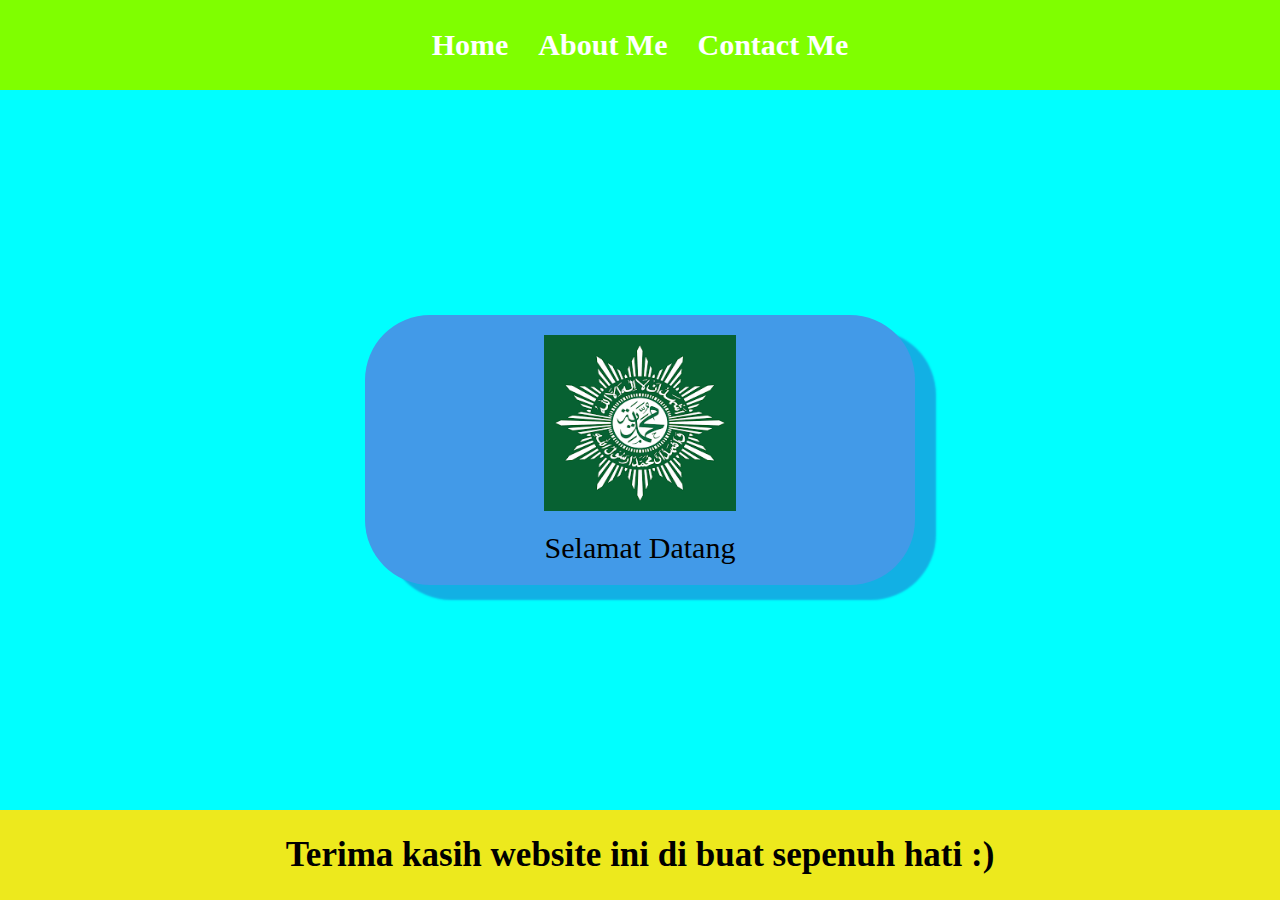
<file: Index.html>
<html>
    <head>
        <title>Buat Kamu</title>
        <link rel="stylesheet" href="style.css" />
    </head>
    <body>
        <div class="container">
        <!-- Navigation Bar -->
        <div class="container-navbar">
            <ul class="ul-navbar">
                <li class="li-navbar">
                    <a href="#" class="a-navbar">Home</a>
                </li>
                <li class="li-navbar">
                    <a href="about.html" class="a-navbar">About Me</a>
                </li>
                <li class="li-navbar">
                    <a href="contact.html" class="a-navbar">Contact Me</a>
                </li>
            </ul>
        </div>
        <!-- Navigation Bar Selesai -->

        <!-- Content 1 -->
        <div class="container-content">
            <a href="https://www.youtube.com/@mchannel1912" class="a-content">
                <img src="Muhammadiyah.png" class="img-content"/>
                <p>Selamat Datang</p>
            </a>
        </div>
        <!-- Content 1 Selesai -->

        <!-- Footer -->
        <div class="container-footer">
            <h1 class="h1-footer">Terima kasih website ini di buat sepenuh hati :)</h1>
        </div>
        <!-- Footer Selesai -->
    </div>
    </body>
</html>
</file>
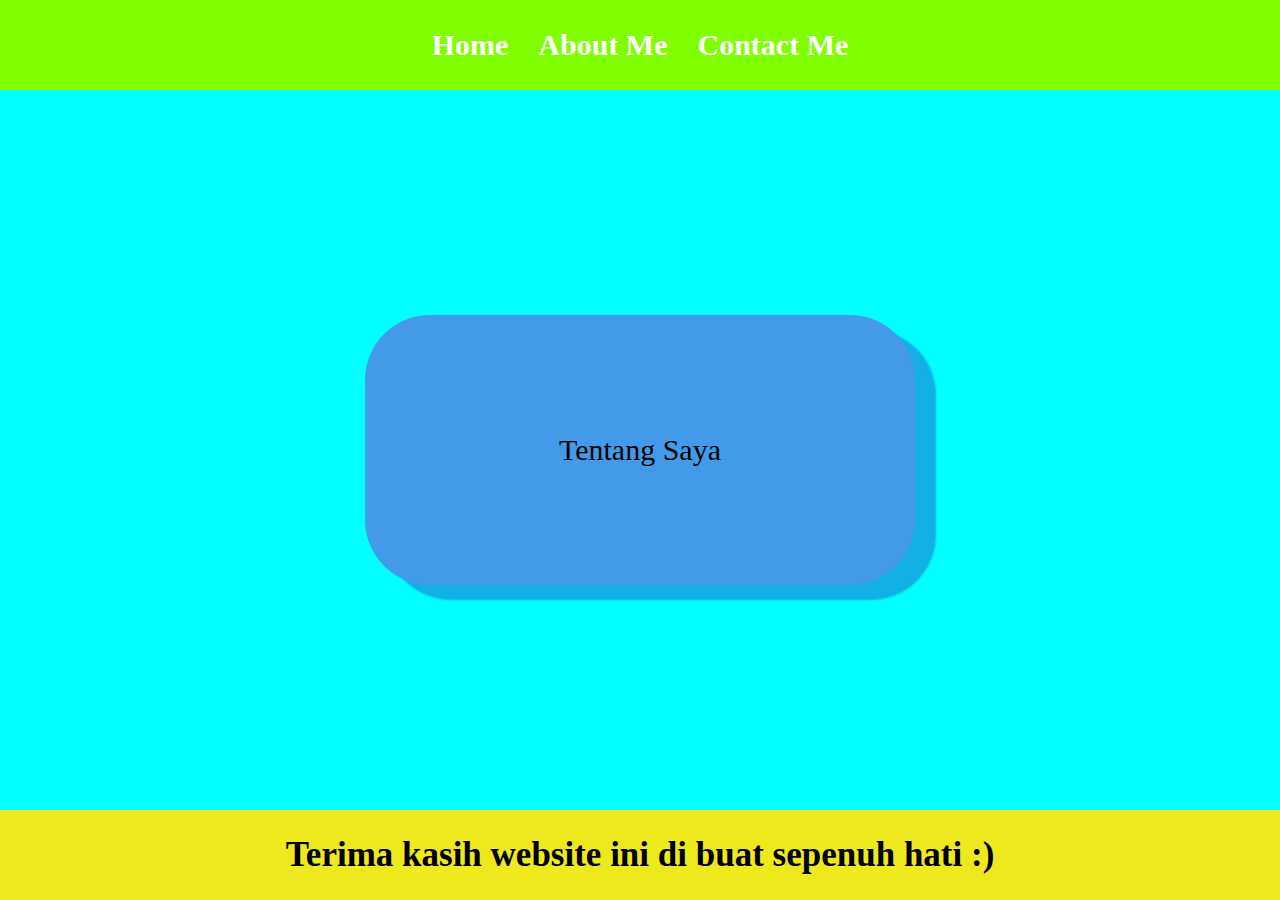
<file: about.html>
<html>
    <head>
        <title>About Me</title>
        <link rel="stylesheet" href="style.css" />
    </head>
    <body>
        <div class="container">
        <!-- Navigation Bar -->
        <div class="container-navbar">
            <ul class="ul-navbar">
                <li class="li-navbar">
                    <a href="Index.html" class="a-navbar">Home</a>
                </li>
                <li class="li-navbar">
                    <a href="about.html" class="a-navbar">About Me</a>
                </li>
                <li class="li-navbar">
                    <a href="contact.html" class="a-navbar">Contact Me</a>
                </li>
            </ul>
        </div>
        <!-- Navigation Bar Selesai -->

        <!-- Content 1 -->
        <div class="container-content">
            <a href="https://muhammadiyah.or.id" class="a-content">
                <p>Tentang Saya</p>
            </a>
        </div>
        <!-- Content 1 Selesai -->

        <!-- Footer -->
        <div class="container-footer">
            <h1 class="h1-footer">Terima kasih website ini di buat sepenuh hati :)</h1>
        </div>
        <!-- Footer Selesai -->
    </div>
    </body>
</html>
</file>
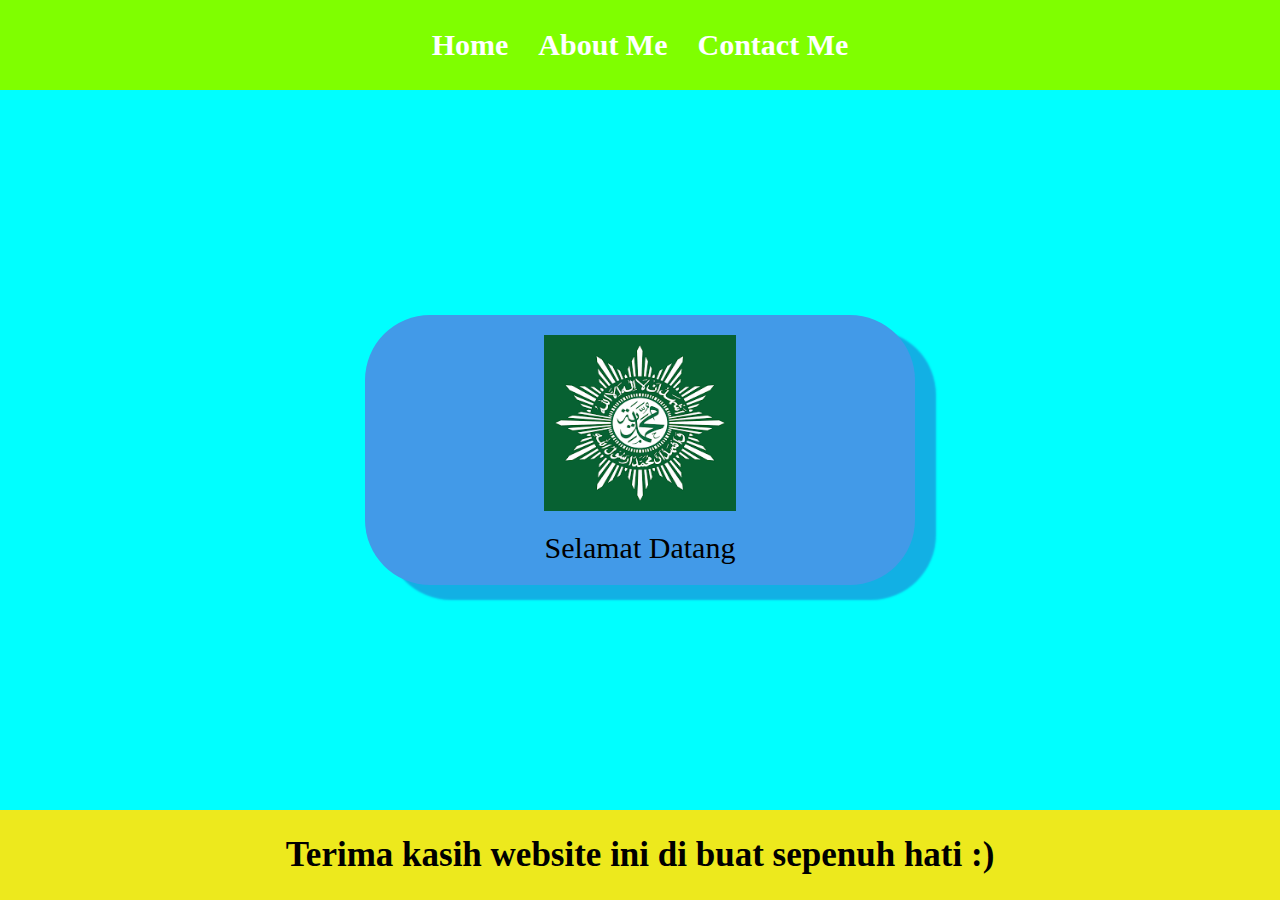
<file: contact.html>
<html>
    <head>
        <title></title>
        <link rel="stylesheet" href="style.css" />
    </head>
    <body>
        <div class="container">
        <!-- Navigation Bar -->
        <div class="container-navbar">
            <ul class="ul-navbar">
                <li class="li-navbar">
                    <a href="Index.html" class="a-navbar">Home</a>
                </li>
                <li class="li-navbar">
                    <a href="about.html" class="a-navbar">About Me</a>
                </li>
                <li class="li-navbar">
                    <a href="contact.html" class="a-navbar">Contact Me</a>
                </li>
            </ul>
        </div>
        <!-- Navigation Bar Selesai -->

        <!-- Content 1 -->
        <div class="container-content">
            <a href="https://muhammadiyah.or.id" class="a-content">
                <img src="Muhammadiyah.png" class="img-content"/>
                <p>Selamat Datang</p>
            </a>
        </div>
        <!-- Content 1 Selesai -->

        <!-- Footer -->
        <div class="container-footer">
            <h1 class="h1-footer">Terima kasih website ini di buat sepenuh hati :)</h1>
        </div>
        <!-- Footer Selesai -->
    </div>
    </body>
</html>
</file>
<file: style.css>
*,
html {
    margin: 0;
    padding: 0;
}

.container {}

.container-navbar {
    background-color: chartreuse;
    width: 100%;
    height: 10vh;
}

.ul-navbar {
    display: flex;
    height: 100%;
    justify-content: center;
    align-items: center;
}

.li-navbar {
    list-style-type: none;
    padding: 10px;
    margin: 5px;
    color: white;
    font-size: 30px;
}

li.li-navbar:hover {
    background-color: black;
    transition: .5s ease-in-out;
    transition-delay: .3s;
    border-radius: 8px;
}

.a-navbar {
    color: white;
    text-decoration: none;
    font-weight: 700;
}

.container-content {
    background-color: aqua;
    display: flex;
    justify-content: center;
    align-items: center;
    height: 80vh;
}

.a-content {
    background-color: rgb(66, 154, 232);
    color: black;
    text-decoration: none;
    font-size: 30px;
    width: 550px;
    height: 270px;
    display: flex;
    flex-direction: column;
    justify-content: space-evenly;
    align-items: center;
    border-radius: 65px;
    box-shadow: 21px 15px 2px 0px rgba(24,149,219,0.75);
    -webkit-box-shadow: 21px 15px 2px 0px rgba(24,149,219,0.75);
    -moz-box-shadow: 21px 15px 2px 0px rgba(24,149,219,0.75);
}

.img-content{
    width: 35%;
    height: 65%;
}

.container-footer {
    height: 10vh;
    background-color: rgb(237, 233, 29);
    display: flex;
    justify-content: center;
    align-items: center;
}

.h1-footer {
    font-size: 35px;
    color: black;
}
</file>
